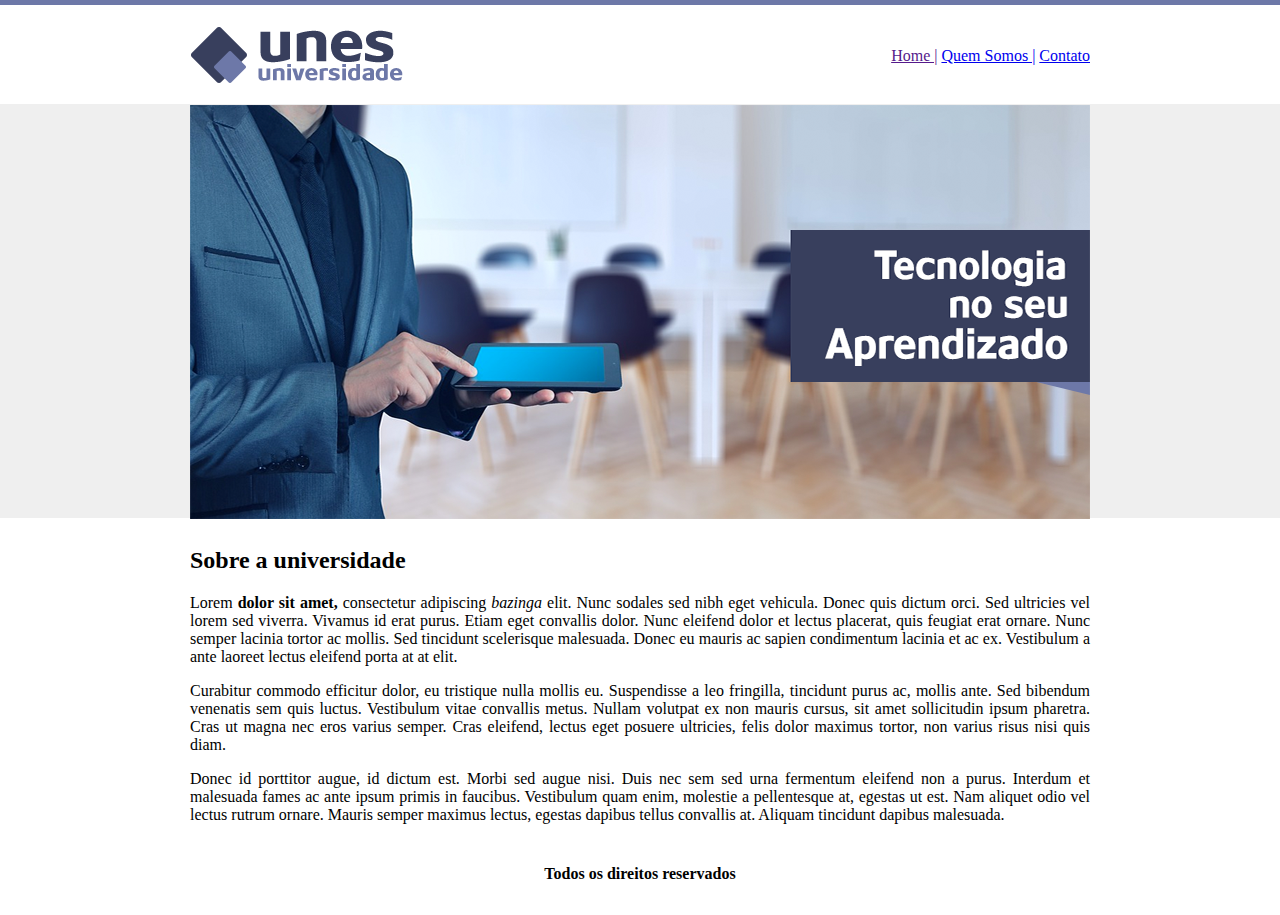
<file: DW - Desafio 1/index.html>
<!DOCTYPE html>
<html lang="en">
<head>
    <meta charset="UTF-8">
    <meta http-equiv="X-UA-Compatible" content="IE=edge">
    <meta name="viewport" content="width=device-width, initial-scale=1.0">
    <title>Home</title>
</head>

<body background="imagens do desafio1/fundo.png">
    
    <table border="0" width="900" align="center">

        <tr>
            <td height="90"><img src="imagens do desafio1/logo.png" alt=""></td>
            <td align="right">
                <a href="">Home |</a>
                <a href="quem_somos.html">Quem Somos |</a>
                <a href="contato.html">Contato</a>
            </td>
        </tr>

        <tr>
            <td colspan="2">
                <img src="imagens do desafio1/capa.png" alt="capa">
            </td>
        </tr>

        <tr>
            <td colspan="2">
                <h2>Sobre a universidade</h2>
                <p align="justify">
                    Lorem <strong> dolor sit amet, </strong>consectetur adipiscing <em> bazinga </em>elit. Nunc sodales sed nibh eget vehicula. Donec quis dictum orci. Sed ultricies vel lorem sed viverra. Vivamus id erat purus. Etiam eget convallis dolor. Nunc eleifend dolor et lectus placerat, quis feugiat erat ornare. Nunc semper lacinia tortor ac mollis. Sed tincidunt scelerisque malesuada. Donec eu mauris ac sapien condimentum lacinia et ac ex. Vestibulum a ante laoreet lectus eleifend porta at at elit.
                </p>

                <p align="justify">
                    Curabitur commodo efficitur dolor, eu tristique nulla mollis eu. 
                    Suspendisse a leo fringilla, tincidunt purus ac, mollis ante. 
                    Sed bibendum venenatis sem quis luctus. Vestibulum vitae convallis metus.
                     Nullam volutpat ex non mauris cursus, sit amet sollicitudin ipsum pharetra. Cras ut magna nec eros varius semper. Cras eleifend, lectus eget posuere ultricies, felis dolor maximus tortor, non varius risus nisi quis diam. 
                </p>

                <p align="justify">
                    Donec id porttitor augue, id dictum est. Morbi sed augue nisi. Duis nec sem sed urna 
                    fermentum eleifend non a purus. Interdum et malesuada fames ac ante ipsum primis in 
                    faucibus. Vestibulum quam enim, molestie a pellentesque at, egestas ut est. 
                    Nam aliquet odio vel lectus rutrum ornare. Mauris semper maximus lectus, egestas dapibus tellus convallis at. Aliquam tincidunt dapibus malesuada.
                </p>
            </td>
        </tr>

        <tr>
            <td colspan="2" align="center">
                <h4>Todos os direitos reservados</h4>

            </td>
        </tr>

    </table>


</body>
</html>
</file>
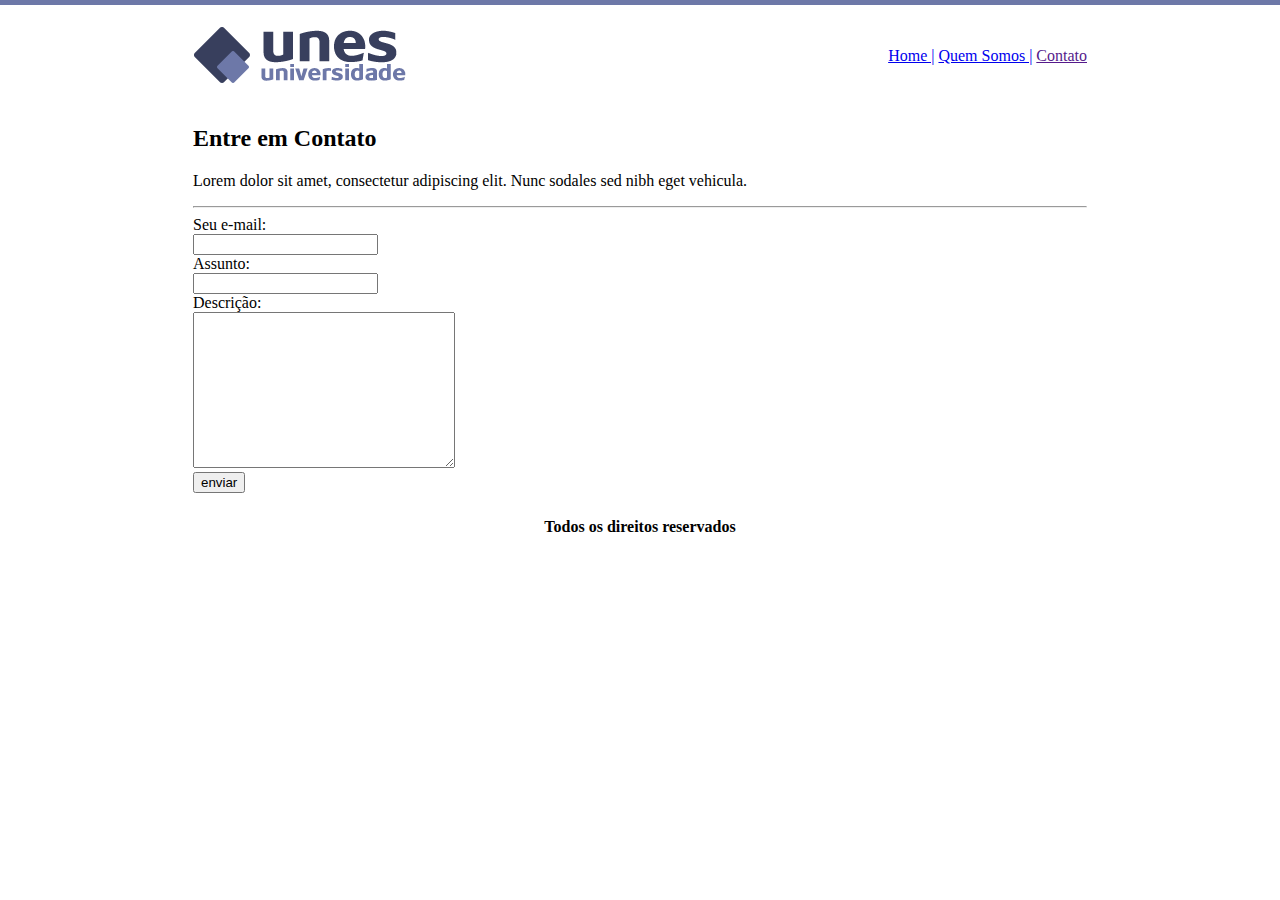
<file: DW - Desafio 1/contato.html>
<!DOCTYPE html>
<html lang="en">
<head>
    <meta charset="UTF-8">
    <meta http-equiv="X-UA-Compatible" content="IE=edge">
    <meta name="viewport" content="width=device-width, initial-scale=1.0">
    <title>Contato</title>
</head>

<body background="imagens do desafio1/fundo2.png">
    
    <table border="0" width="900" align="center">

        <tr>
            <td height="90"><img src="imagens do desafio1/logo.png" alt=""></td>
            <td align="right">
                <a href="index.html">Home |</a>
                <a href="quem_somos">Quem Somos |</a>
                <a href="">Contato</a>
            </td>
        </tr>

        <tr>
            <td colspan="2">
                <h2>Entre em Contato</h2>
                <p align="justify">
                    Lorem dolor sit amet, consectetur adipiscing elit. Nunc sodales sed nibh eget vehicula.
                </p>
            
                <hr>
                
                <form action="">

                    Seu e-mail: <br>
                    <input type="text" name="email"><br>

                    Assunto: <br>
                    <input type="text" name="assunto"><br>

                    Descrição: <br>
                    <textarea name="" id="" cols="30" rows="10"></textarea><br>
                    <input type="submit" value="enviar"><br>

                </form>
            </td>
        </tr>

        <tr>
            <td colspan="2" align="center">
                <h4>Todos os direitos reservados</h4>

            </td>
        </tr>

    </table>


</body>
</html>
</file>
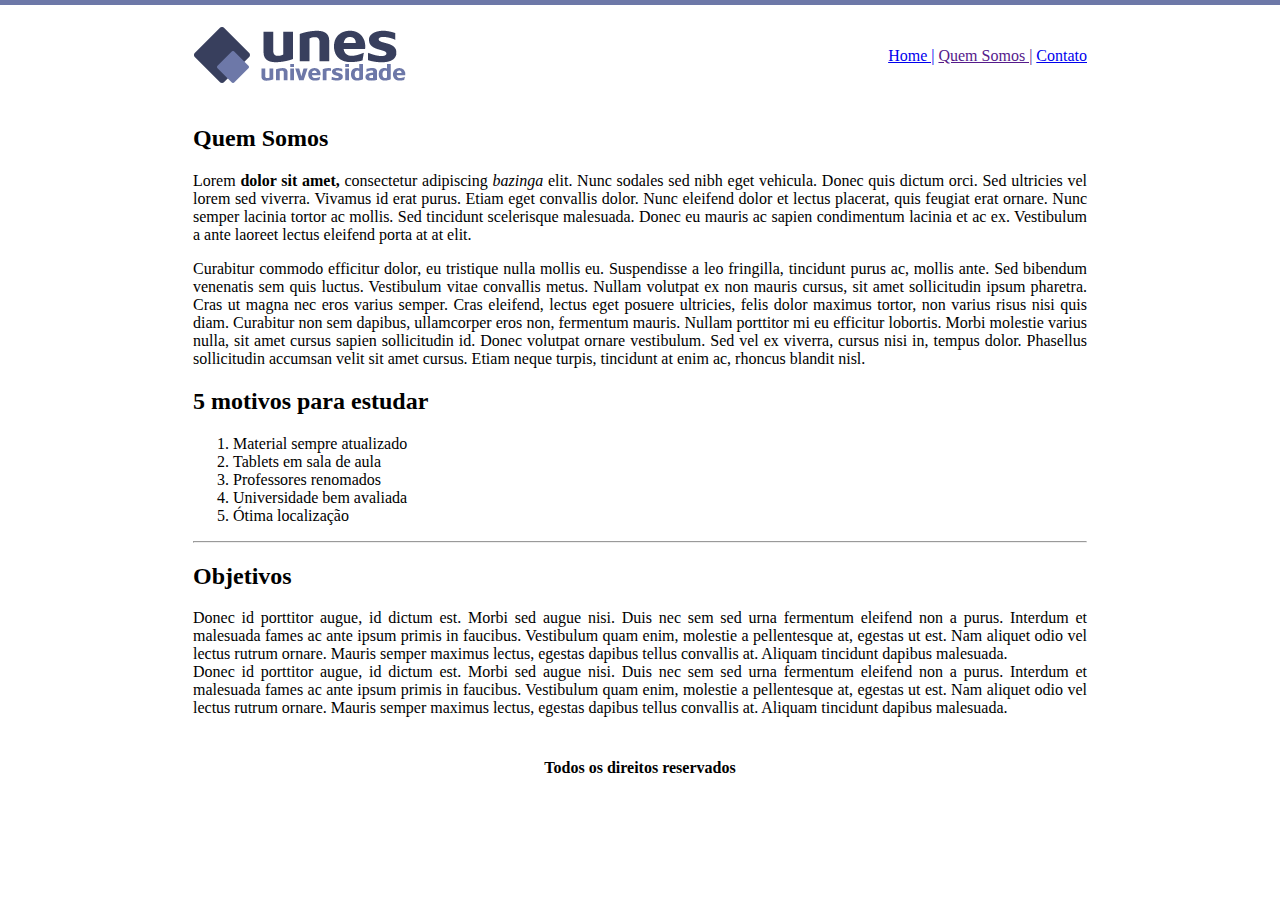
<file: DW - Desafio 1/quem_somos.html>
<!DOCTYPE html>
<html lang="en">
<head>
    <meta charset="UTF-8">
    <meta http-equiv="X-UA-Compatible" content="IE=edge">
    <meta name="viewport" content="width=device-width, initial-scale=1.0">
    <title>Quem Somos</title>
</head>

<body background="imagens do desafio1/fundo2.png">
    
    <table border="0" width="900" align="center">

        <tr>
            <td height="90"><img src="imagens do desafio1/logo.png" alt=""></td>
            <td align="right">
                <a href="index.html">Home |</a>
                <a href="">Quem Somos |</a>
                <a href="contato.html">Contato</a>
            </td>
        </tr>

        <tr>
            <td colspan="2">
                <h2>Quem Somos</h2>
                <p align="justify">
                    Lorem <strong> dolor sit amet, </strong>consectetur adipiscing <em> bazinga </em>elit. Nunc sodales sed nibh eget vehicula. Donec quis dictum orci. Sed ultricies vel lorem sed viverra. Vivamus id erat purus. Etiam eget convallis dolor. Nunc eleifend dolor et lectus placerat, quis feugiat erat ornare. Nunc semper lacinia tortor ac mollis. Sed tincidunt scelerisque malesuada. Donec eu mauris ac sapien condimentum lacinia et ac ex. Vestibulum a ante laoreet lectus eleifend porta at at elit.
                </p>

                <p align="justify">
                    Curabitur commodo efficitur dolor, eu tristique nulla mollis eu. 
                    Suspendisse a leo fringilla, tincidunt purus ac, mollis ante. 
                    Sed bibendum venenatis sem quis luctus. Vestibulum vitae convallis metus.
                     Nullam volutpat ex non mauris cursus, sit amet sollicitudin ipsum pharetra. Cras ut magna nec eros varius semper. Cras eleifend, lectus eget posuere ultricies, felis dolor maximus tortor, non varius risus nisi quis diam. Curabitur non sem dapibus, ullamcorper eros non, fermentum mauris. Nullam porttitor mi eu efficitur lobortis. Morbi molestie varius nulla, sit amet cursus sapien sollicitudin id. Donec volutpat ornare vestibulum. Sed vel ex viverra, cursus nisi in, tempus dolor. Phasellus sollicitudin accumsan velit sit amet cursus. Etiam neque turpis, tincidunt at enim ac, rhoncus blandit nisl.
                </p>

                <h2>5 motivos para estudar</h2>
                <ol>
                    <li>Material sempre atualizado</li>
                    <li>Tablets em sala de aula</li>
                    <li>Professores renomados</li>
                    <li>Universidade bem avaliada</li>
                    <li>Ótima localização</li>
                </ol>

                <hr>
                
                <h2>Objetivos</h2>

                <p align="justify">
                    Donec id porttitor augue, id dictum est. Morbi sed augue nisi. Duis nec sem sed urna 
                    fermentum eleifend non a purus. Interdum et malesuada fames ac ante ipsum primis in 
                    faucibus. Vestibulum quam enim, molestie a pellentesque at, egestas ut est. 
                    Nam aliquet odio vel lectus rutrum ornare. Mauris semper maximus lectus, egestas dapibus tellus convallis at. Aliquam tincidunt dapibus malesuada. <br>
                    Donec id porttitor augue, id dictum est. Morbi sed augue nisi. Duis nec sem sed urna 
                    fermentum eleifend non a purus. Interdum et malesuada fames ac ante ipsum primis in 
                    faucibus. Vestibulum quam enim, molestie a pellentesque at, egestas ut est. 
                    Nam aliquet odio vel lectus rutrum ornare. Mauris semper maximus lectus, egestas dapibus tellus convallis at. Aliquam tincidunt dapibus malesuada.
                </p>
            </td>
        </tr>

        <tr>
            <td colspan="2" align="center">
                <h4>Todos os direitos reservados</h4>

            </td>
        </tr>

    </table>


</body>
</html>
</file>
